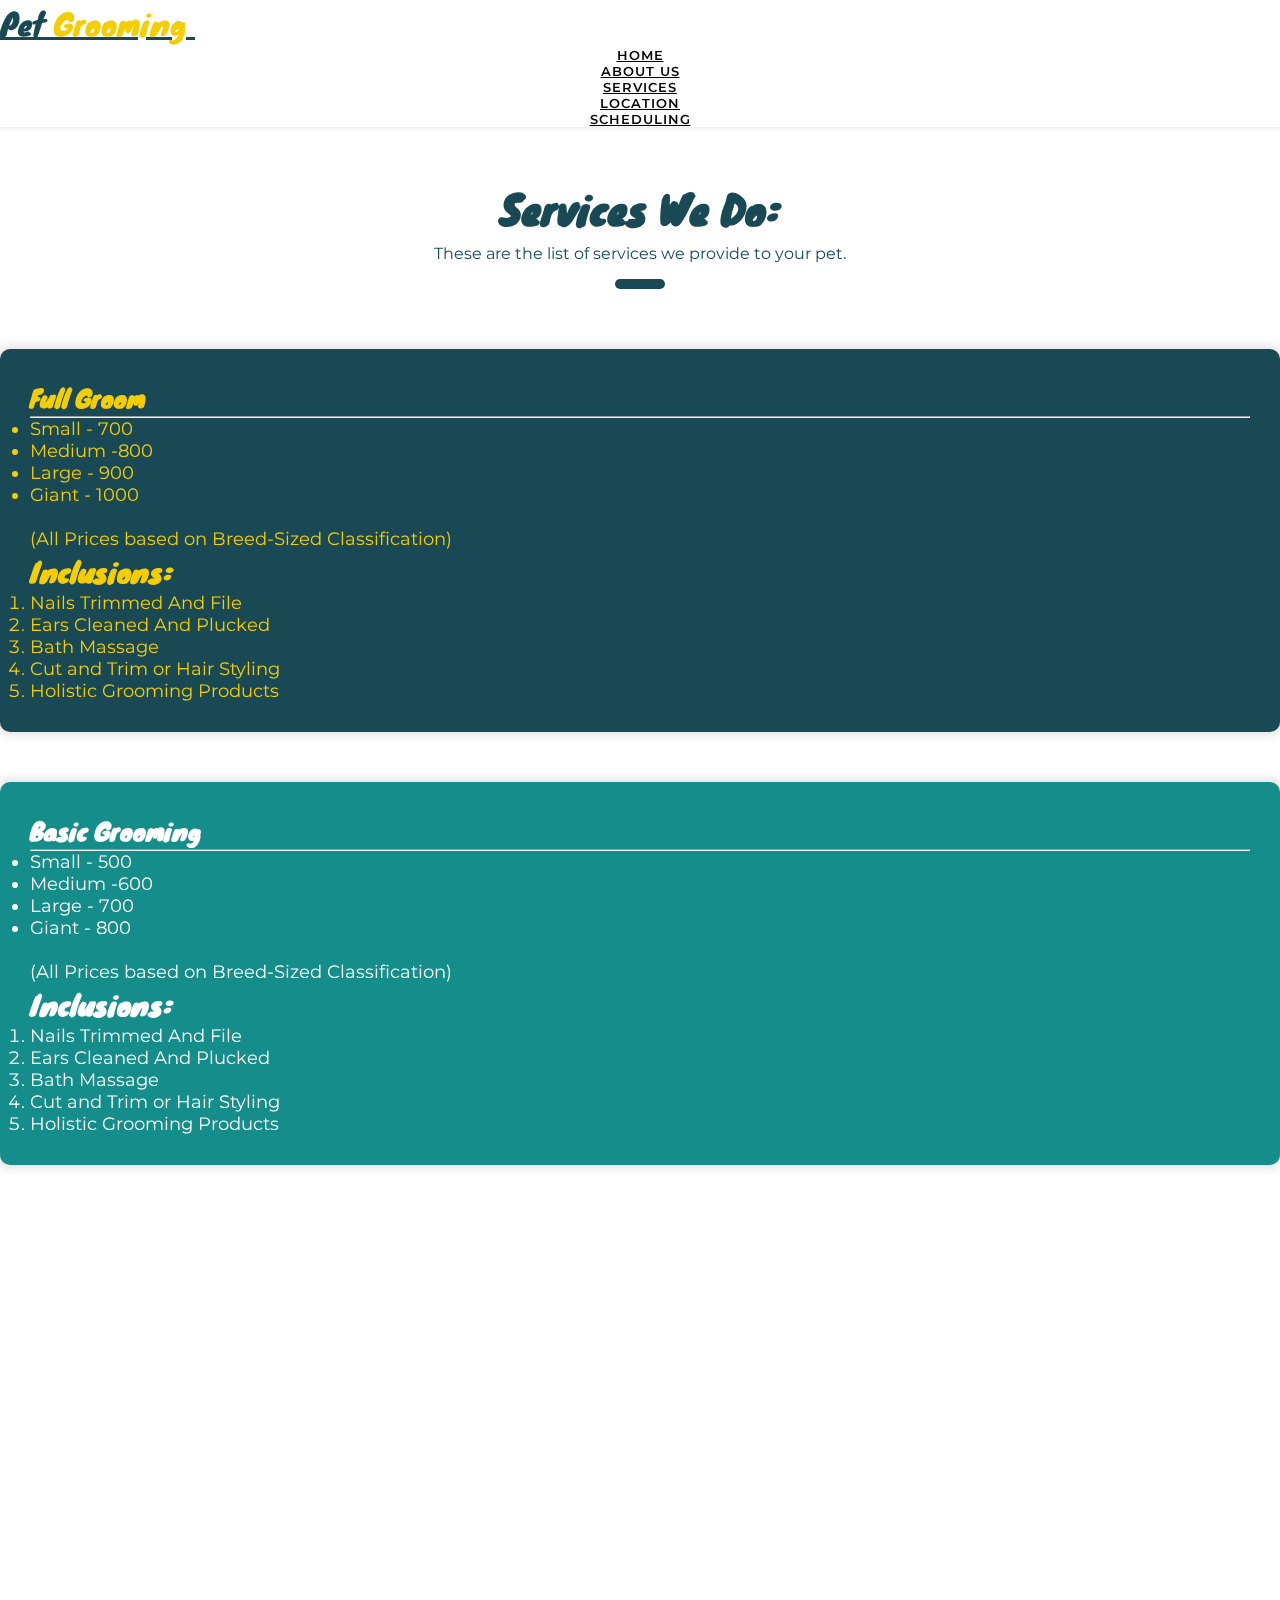
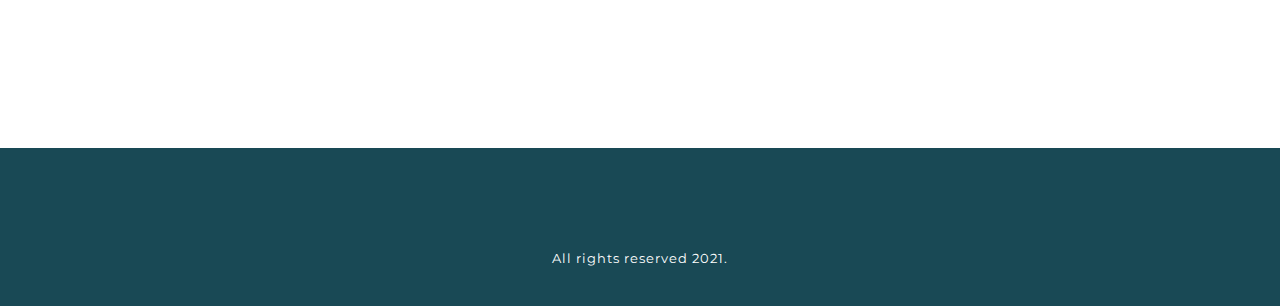
<file: services.html>
<!doctype html>
<html lang="en">
  <head>
    <!-- Required meta tags -->
    <meta charset="utf-8">
    <meta name="viewport" content="width=device-width, initial-scale=1">

    <!-- Bootstrap CSS -->
    <link href="https://cdn.jsdelivr.net/npm/bootstrap@5.0.0/dist/css/bootstrap.min.css" rel="stylesheet" integrity="sha384-wEmeIV1mKuiNpC+IOBjI7aAzPcEZeedi5yW5f2yOq55WWLwNGmvvx4Um1vskeMj0" crossorigin="anonymous">
    <link rel="stylesheet" href="assets/css/style.css">
    <link rel="stylesheet" href="https://cdnjs.cloudflare.com/ajax/libs/font-awesome/5.15.3/css/all.min.css" integrity="sha512-iBBXm8fW90+nuLcSKlbmrPcLa0OT92xO1BIsZ+ywDWZCvqsWgccV3gFoRBv0z+8dLJgyAHIhR35VZc2oM/gI1w==" crossorigin="anonymous" />
    <link href="https://unpkg.com/aos@2.3.1/dist/aos.css" rel="stylesheet">
    <title>Pet Grooming PH - Services</title>
  </head>
  <body>

    <header>
        <div class="container">
            <nav class="navbar navbar-expand-lg navbar-light">
                <a class="navbar-brand" id="navbar-logo" href="index.html">Pet <span class="grooming">Grooming</span> <i class="fas fa-paw"></i></a>
                <button class="navbar-toggler" type="button" data-bs-toggle="collapse" data-bs-target="#navbarNav" aria-controls="navbarNav" aria-expanded="false" aria-label="Toggle navigation">
                    <i class="fas fa-bars"></i>
                </button>
                <div class="collapse navbar-collapse" id="navbarNav">
                  <ul class="navbar-nav ms-auto">
                    <li class="nav-item">
                      <a class="nav-link" href="index.html">Home</a>
                    </li>
                    <li class="nav-item">
                      <a class="nav-link" href="index.html#about-us">About Us</a>
                    </li>
                    <li class="nav-item">
                      <a class="nav-link" href="services.html">Services</a>
                    </li>
                    <li class="nav-item">
                        <a class="nav-link" href="index.html#location">Location <i class="fas fa-map-marker-alt"></i></a>
                    </li>
                    <li class="nav-item">
                        <a class="nav-link" href="index.html#contacts">Scheduling <i class="fad fa-phone-alt"></i></a>
                    </li>
                  </ul>
                </div>
            </nav>
        </div>
    </header>
    
    <section id="services">
        <div class="services-content">
            <div class="container">
                <div class="services-hero-text">
                    <h1 data-aos="fade-up" data-aos-duration="1500">Services We Do:</h1>
                    <p data-aos="fade-up" data-aos-duration="2000">These are the list of services we provide to your pet.</p>
                </div>
                <div class="services-list">
                    <div class="row">

                        <div class="col-xl-4 col-lg-4 col-md-4">
                            <div class="services-item full-groom" data-aos="fade-up" data-aos-duration="2500">
                                <h2>Full Groom</h2><hr>
                                <div class="services-item-prices">
                                    <li>Small - 700</li>
                                    <li>Medium -800</li>
                                    <li>Large - 900</li>
                                    <li>Giant - 1000</li><br>
                                    <p>(All Prices based on Breed-Sized Classification)</p>
                                </div>

                                <div class="services-item-inclusions">
                                    <h2>Inclusions:</h2>
                                        <ol start="1">
                                        <li>Nails Trimmed And File</li>
                                        <li>Ears Cleaned And Plucked</li>
                                        <li>Bath Massage</li>
                                        <li>Cut and Trim or Hair Styling</li>
                                        <li>Holistic Grooming Products</li>
                                        </ol>
                                </div>
                            </div>
                        </div>

                        <div class="col-xl-4 col-lg-4 col-md-4">
                            <div class="services-item basic-grooming" data-aos="fade-up" data-aos-duration="2500">
                                <h2>Basic Grooming</h2><hr>
                                <div class="services-item-prices">
                                    <li>Small - 500</li>
                                    <li>Medium -600</li>
                                    <li>Large - 700</li>
                                    <li>Giant - 800</li><br>
                                    <p>(All Prices based on Breed-Sized Classification)</p>
                                </div>

                                <div class="services-item-inclusions">
                                    <h2>Inclusions:</h2>
                                        <ol start="1">
                                        <li>Nails Trimmed And File</li>
                                        <li>Ears Cleaned And Plucked</li>
                                        <li>Bath Massage</li>
                                        <li>Cut and Trim or Hair Styling</li>
                                        <li>Holistic Grooming Products</li>
                                        </ol>
                                </div>
                            </div>
                        </div>

                        <div class="col-xl-4 col-lg-4 col-md-4">
                            <div class="services-item bath-and-dry" data-aos="fade-up" data-aos-duration="2500">
                                <h2>Bath And Dry</h2><hr>
                                <div class="services-item-prices">
                                    <li>Small - 350</li>
                                    <li>Medium -400</li>
                                    <li>Large - 450</li>
                                    <li>Giant - 500</li><br>
                                    <p>(All Prices based on Breed-Sized Classification)</p>
                                </div>

                                <div class="services-item-inclusions">
                                    <h2>Inclusions:</h2>
                                        <ol start="1">
                                        <li>Shampoo of your choice</li>
                                        <ul>
                                            <li>RELIQ Botanical and Mineral Spa Products - All Natural</li>
                                        </ul>
                                        <li>Bath Massage</li>
                                        <li>Bow-Dry and Brush-Out/Combing</li>
                                        <li>Add-on Services (Ala Carte services may applied upon request)</li>
                                    </ol>
                                </div>
                            </div>
                        </div>

                    </div>
                </div>
            </div>
        </div>
    </section>

        <footer>
            <div class="container">
                <div class="footer-content">
                    <h1 data-aos="zoom-in" data-aos-duration="1000">Pet <span class="groom-footer">Grooming</span></h1>
                    <p class="copy">All rights reserved 2021.</p>
                </div>
            </div>
        </footer>

    

    <script src="https://cdn.jsdelivr.net/npm/bootstrap@5.0.0/dist/js/bootstrap.bundle.min.js" integrity="sha384-p34f1UUtsS3wqzfto5wAAmdvj+osOnFyQFpp4Ua3gs/ZVWx6oOypYoCJhGGScy+8" crossorigin="anonymous"></script>
    <script src="https://unpkg.com/aos@2.3.1/dist/aos.js"></script>
    <script>
        AOS.init();
    </script>
</body>
</html>
</file>
<file: assets/css/style.css>
@import url("https://fonts.googleapis.com/css2?family=Montserrat&display=swap");
@import url("https://fonts.googleapis.com/css2?family=Knewave&display=swap");
* {
  margin: 0;
  padding: 0;
  -webkit-box-sizing: border-box;
          box-sizing: border-box;
  font-family: 'Montserrat', sans-serif;
}

header {
  background-color: #fff;
  -webkit-box-shadow: 0 0 5px 1px rgba(0, 0, 0, 0.1);
          box-shadow: 0 0 5px 1px rgba(0, 0, 0, 0.1);
  position: -webkit-sticky;
  position: sticky;
  top: 0;
  z-index: 999;
}

header #navbar-logo {
  font-family: 'Knewave', cursive;
  font-size: 30px;
  color: #194955;
}

header #navbar-logo .grooming {
  font-family: 'Knewave', cursive;
  color: #f5cd03;
}

header #navbar-logo .fa-paw {
  font-size: 25px;
}

header .navbar-nav {
  text-align: center;
}

header .navbar-nav .nav-item {
  font-size: 13px;
  text-transform: uppercase;
  padding: 0 5px;
  font-weight: 600;
  letter-spacing: 1px;
}

header .navbar-nav .nav-item .nav-link {
  color: #000;
}

header .navbar-nav .nav-item .nav-link:hover {
  color: #f5cd03;
}

header .navbar-toggler {
  background: none;
  border: none;
  outline: none;
}

#landing-page {
  background-image: -webkit-gradient(linear, left top, left bottom, from(rgba(245, 205, 3, 0.7)), to(rgba(245, 205, 3, 0.7))), url("../img/petsss.jpg");
  background-image: linear-gradient(rgba(245, 205, 3, 0.7), rgba(245, 205, 3, 0.7)), url("../img/petsss.jpg"); 
  background-position: center;
  background-size: cover;
}

#landing-page .landing-page-content {
  padding: 50px 0 100px 0;
  color: #194955;
}

#landing-page .landing-page-content .landing-page-hero-text .petcare {
  font-size: 19px;
  font-weight: 600;
  color: #fff;
  letter-spacing: 1px;
}

#landing-page .landing-page-content .landing-page-hero-text .landing-page-hero-title {
  font-size: 45px;
  padding-top: 30px;
}

#landing-page .landing-page-content .landing-page-hero-text .landing-page-hero-title span {
  font-family: 'Knewave', cursive;
}

#landing-page .landing-page-content .landing-page-hero-text h3 {
  font-size: 25px;
  padding-top: 10px;
  font-family: 'Knewave', cursive;
}

#landing-page .landing-page-content .landing-page-hero-text p {
  font-size: 16px;
  padding-top: 10px;
  line-height: 30px;
}

#landing-page .landing-page-content .landing-page-hero-text #contact-us-btn {
  padding: 15px 40px;
  border: none;
  background-color: #194955;
  border-radius: 50px;
  font-size: 16px;
  color: #fff;
  -webkit-box-shadow: 0 0 8px 3px rgba(0, 0, 0, 0.1);
          box-shadow: 0 0 8px 3px rgba(0, 0, 0, 0.1);
  font-weight: 600;
}

#landing-page .landing-page-content .landing-page-hero-text #contact-us-btn .fa-arrow-right {
  color: #fff;
  font-size: 15px;
}

#landing-page .landing-page-content .landing-page-hero-text #contact-us-btn:hover {
  -webkit-transition-duration: 0.3s;
          transition-duration: 0.3s;
  -webkit-transform: translateX(10px);
          transform: translateX(10px);
}

.we-take-care {
  padding: 40px;
  background-color: #194955;
  text-align: center;
}

.we-take-care h3 {
  font-size: 30px;
  color: #fff;
  font-family: 'Knewave', cursive;
}

#about-us {
  background-color: #fff;
}

#about-us .about-us-content {
  padding: 90px 0 90px 0;
  color: #194955;
  text-align: center;
}

#about-us .about-us-content h1 {
  font-size: 40px;
  font-family: 'Knewave', cursive;
}

#about-us .about-us-content h1:after {
  content: "";
  background-color: #194955;
  width: 50px;
  height: 10px;
  border-radius: 20px;
  display: block;
  margin: 10px auto;
}

#about-us .about-us-content p {
  padding-top: 10px;
  font-size: 16px;
  line-height: 30px;
}

#services .services-content {
  padding: 50px 0 100px 0;
  color: #194955;
}

#services .services-content .services-hero-text {
  text-align: center;
}

#services .services-content .services-hero-text h1 {
  font-size: 40px;
  font-family: 'Knewave', cursive;
}

#services .services-content .services-hero-text p {
  font-size: 16px;
  line-height: 30px;
}

#services .services-content .services-hero-text p:after {
  content: "";
  background-color: #194955;
  width: 50px;
  height: 10px;
  border-radius: 20px;
  display: block;
  margin: 10px auto;
}

#services .services-content .services-list {
  padding-top: 50px;
}

#services .services-content .services-list .services-item {
  padding: 30px;
  border-radius: 10px;
  -webkit-box-shadow: 0 0 8px 4px rgba(0, 0, 0, 0.1);
          box-shadow: 0 0 8px 4px rgba(0, 0, 0, 0.1);
  margin-bottom: 50px;
}

#services .services-content .services-list .services-item h2 {
  font-family: 'Knewave', cursive;
}

#services .services-content .services-list .services-item .services-item-prices {
  font-size: 18px;
}

#services .services-content .services-list .services-item .services-item-inclusions {
  font-size: 18px;
}

#services .services-content .services-list .full-groom {
  background-color: #194955;
  color: #f5cd03;
}

#services .services-content .services-list .basic-grooming {
  background-color: #148d8b;
  color: #fff;
}

#services .services-content .services-list .bath-and-dry {
  background-color: #f5cd03;
  color: #194955;
}

#location {
  line-height: 0;
  padding-top: 70px;
}

#location iframe {
  width: 100%;
  height: 450px;
}

#contacts {
  background-color: #f1f1f1;
}

#contacts .contacts-content {
  text-align: center;
  color: #194955;
  padding: 90px 0 90px 0;
}

#contacts .contacts-content h1 {
  font-size: 40px;
  font-family: 'Knewave', cursive;
}

#contacts .contacts-content p {
  font-size: 16px;
  line-height: 30px;
}

#contacts .contacts-content .contacts-list li {
  font-size: 25px;
  list-style: none;
  margin-bottom: 5px;
}

footer {
  background-color: #194955;
}

footer .footer-content {
  padding: 40px;
  color: #fff;
  text-align: center;
}

footer .footer-content h1 {
  font-size: 40px;
  font-family: 'Knewave', cursive;
}

footer .footer-content h1 .groom-footer {
  color: #f5cd03;
  font-family: 'Knewave', cursive;
}

footer .footer-content p {
  font-size: 13px;
  letter-spacing: 1px;
}
/*# sourceMappingURL=style.css.map */
</file>
